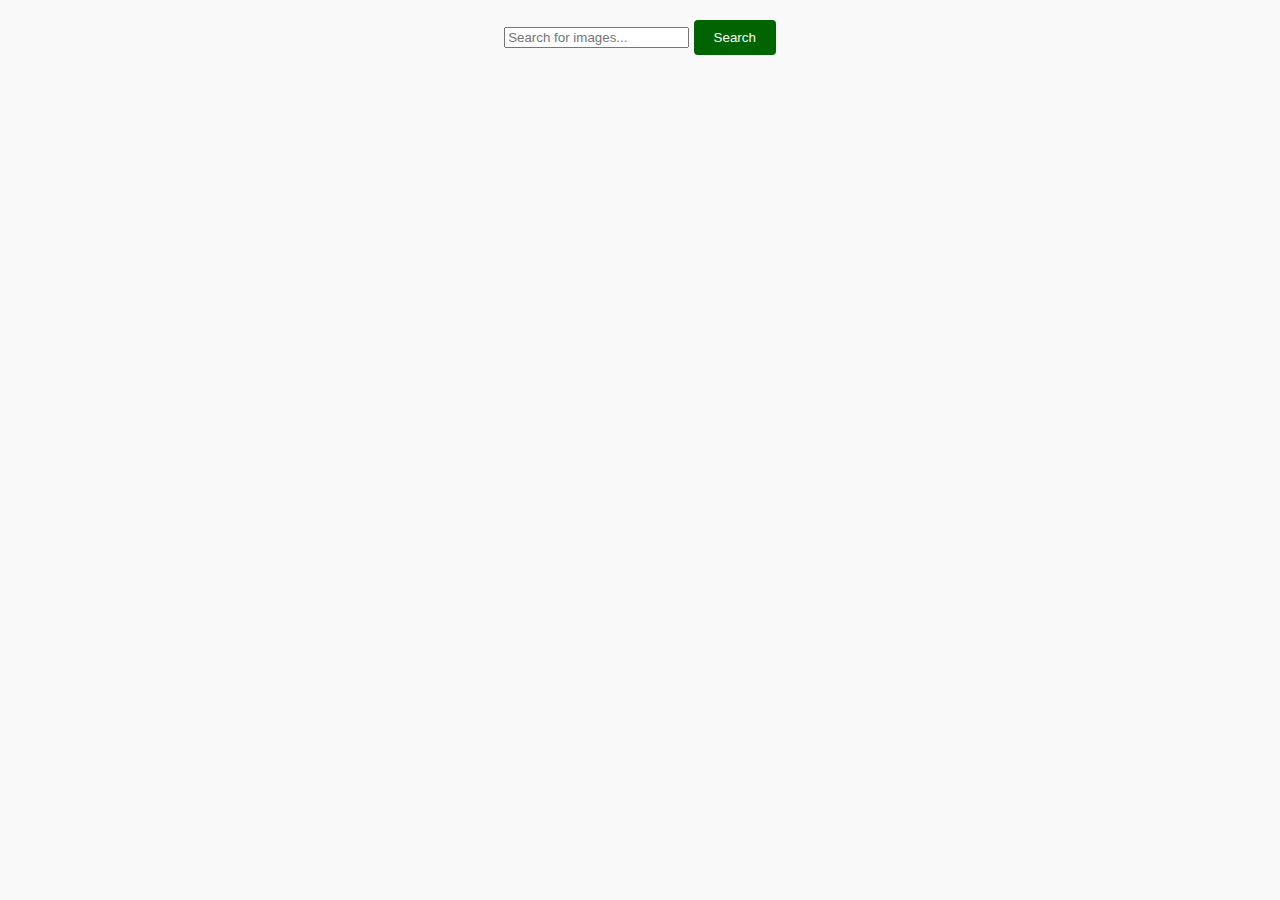
<file: src/index.html>
<!DOCTYPE html>
<html lang="en">
  <head>
    <meta charset="UTF-8" />
    <link rel="icon" type="image/svg+xml" href="/favicon.svg" />
    <meta name="viewport" content="width=device-width, initial-scale=1.0" />
    <title>Homework 11</title>
    <link rel="stylesheet" href="./css/styles.css" />
  </head>
  <body>
  <div class="container">
    <form id="search-form">
      <input type="text" id="search-input" placeholder="Search for images..." />
      <button type="submit">Search</button>
    </form>
    <div id="loader" class="hidden">Завантаження...</div>
    <ul id="gallery" class="gallery"></ul>
  </div>

    <script type="module" src="./main.js"></script>
  </body>
</html>
</file>
<file: src/css/styles.css>
/**
  |============================
  | include css partials with
  | default @import url()
  |============================
*/
/* Common styles */
@import url('./reset.css');
@import url('./base.css');
</file>
